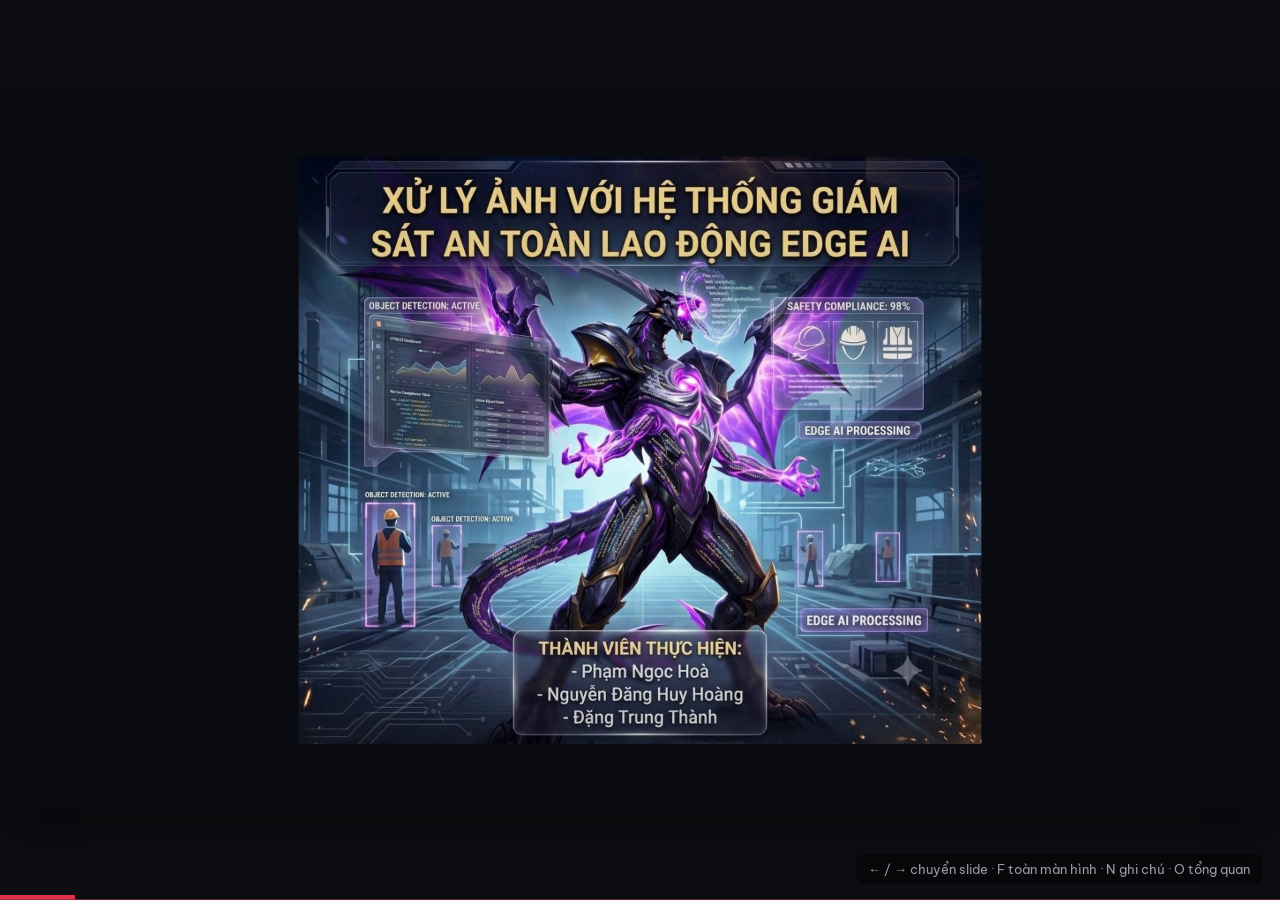
<file: web/presentation/index.html>
<!DOCTYPE html>
<html lang="vi">
<head>
<meta charset="UTF-8">
<meta name="viewport" content="width=device-width, initial-scale=1">
<title>ECHO MOVE — Thuyết trình · Hệ thống cảnh báo an toàn lao động</title>
<meta name="description" content="ECHO MOVE: FALL·STANDING·SQUAT·STOOP (+ PARTIAL bbox-only), YOLOv8-Pose, ngã đa tín hiệu, IQA panel, dashboard giám sát.">
<link rel="preconnect" href="https://fonts.googleapis.com">
<link rel="preconnect" href="https://fonts.gstatic.com" crossorigin>
<link href="https://fonts.googleapis.com/css2?family=Be+Vietnam+Pro:wght@400;500;600;700;800;900&family=JetBrains+Mono:wght@400;500;700&display=swap" rel="stylesheet">
<style>
:root{
  --bg:#fffaf7; --ink:#14141a; --ink2:#4a4955; --muted:#8a8892; --line:rgba(20,20,26,.09);
  --red:#e0314a; --red-soft:#ffecee; --amber:#d97706; --amber-soft:#fff5e6;
  --green:#067647; --green-soft:#e8f8ee; --blue:#2563eb; --blue-soft:#eaf1ff;
  --font:'Be Vietnam Pro','Inter',-apple-system,BlinkMacSystemFont,'Segoe UI',Helvetica,Arial,sans-serif;
  --mono:'JetBrains Mono','SFMono-Regular',Menlo,Consolas,monospace;
  --ease:cubic-bezier(.4,0,.2,1);
}
*,*::before,*::after{box-sizing:border-box}
html,body{margin:0;height:100%;background:#0d0e12;overflow:hidden;font-family:var(--font);color:var(--ink);-webkit-font-smoothing:antialiased}
b,strong{font-weight:800}
code{font-family:var(--mono);font-size:.9em;background:rgba(20,20,26,.06);padding:2px 10px;border-radius:8px}

/* ===== fixed 1920×1080 canvas, scaled to the viewport ===== */
.deck{position:absolute;left:50%;top:50%;width:1920px;height:1080px;transform:translate(-50%,-50%) scale(var(--s,1));transform-origin:center;background:var(--bg);overflow:hidden;box-shadow:0 30px 80px rgba(0,0,0,.5)}
.slide{position:absolute;inset:0;padding:120px 132px 110px;display:flex;flex-direction:column;opacity:0;pointer-events:none;transform:translateX(40px);transition:opacity .45s var(--ease),transform .45s var(--ease);background:var(--bg)}
.slide.is-active{opacity:1;pointer-events:auto;transform:none;z-index:2}
.slide.is-prev{transform:translateX(-40px)}
.slide.center-v>.body{margin:auto 0}

/* ===== chrome ===== */
.stripe{position:absolute;top:0;left:0;right:0;height:22px;background:repeating-linear-gradient(45deg,var(--red) 0 26px,#111318 26px 52px)}
.stripe-b{position:absolute;bottom:0;left:0;right:0;height:9px;background:repeating-linear-gradient(45deg,var(--red) 0 14px,#111318 14px 28px);opacity:.6}
.chrome{position:absolute;top:50px;left:132px;right:132px;display:flex;justify-content:space-between;align-items:center}
.tag{display:inline-flex;align-items:center;gap:12px;padding:10px 24px;border-radius:12px;font-size:20px;font-weight:800;letter-spacing:.12em;text-transform:uppercase;background:var(--red);color:#fff;box-shadow:0 8px 22px rgba(224,49,74,.28)}
.tag::before{content:'⚠';font-size:22px}
.tag.amber{background:var(--amber);box-shadow:0 8px 22px rgba(217,119,6,.25)}
.tag.green{background:var(--green);box-shadow:0 8px 22px rgba(6,118,71,.22)}
.tag.green::before{content:'✓'}
.tag.blue{background:var(--blue);box-shadow:0 8px 22px rgba(37,99,235,.22)}
.tag.blue::before{content:'◆'}
.page{font-size:20px;color:var(--muted);letter-spacing:.15em;font-weight:700}
.footer{position:absolute;left:132px;right:132px;bottom:34px;display:flex;justify-content:space-between;font-size:18px;color:var(--muted);letter-spacing:.1em;text-transform:uppercase}

/* ===== type ===== */
.kicker{font-size:24px;font-weight:800;color:var(--red);letter-spacing:.08em;text-transform:uppercase;margin:20px 0 8px}
.h1{font-size:124px;font-weight:900;line-height:1.02;letter-spacing:-3px;margin:8px 0 22px}
.h2{font-size:76px;font-weight:900;line-height:1.08;letter-spacing:-1.5px;margin:20px 0 18px}
.red{color:var(--red)} .amb{color:var(--amber)} .grn{color:var(--green)} .blu{color:var(--blue)}
.strike{position:relative;display:inline-block}
.strike::after{content:'';position:absolute;left:-3%;right:-3%;top:52%;height:14px;background:var(--red);transform:skewX(-12deg);opacity:.85}
.sub{font-size:34px;line-height:1.5;color:var(--ink2);max-width:1400px;margin:0}
.hl-red{display:inline-block;padding:2px 18px;background:var(--red);color:#fff;border-radius:10px;font-weight:800}
.hl-amber{display:inline-block;padding:2px 18px;background:var(--amber-soft);color:var(--amber);border-radius:10px;font-weight:800;border:1px solid rgba(217,119,6,.25)}
.hl-green{display:inline-block;padding:2px 18px;background:var(--green-soft);color:var(--green);border-radius:10px;font-weight:800;border:1px solid rgba(6,118,71,.25)}

/* ===== blocks ===== */
.grid2{display:grid;grid-template-columns:1fr 1fr;gap:32px}
.grid3{display:grid;grid-template-columns:repeat(3,1fr);gap:28px}
.grid4{display:grid;grid-template-columns:repeat(4,1fr);gap:24px}
.card{border:1px solid var(--line);border-radius:22px;padding:30px 34px;background:#fff;box-shadow:0 8px 26px rgba(17,19,24,.05)}
.card .lbl{font-size:18px;font-weight:800;letter-spacing:.12em;text-transform:uppercase;color:var(--muted);margin-bottom:10px}
.card h4{font-size:36px;font-weight:900;line-height:1.2;margin:0 0 12px}
.card p,.card li{font-size:26px;line-height:1.5;color:var(--ink2);margin:0}
.card ul{margin:0;padding-left:30px}
.card li+li{margin-top:6px}
.t-red{border-top:6px solid var(--red)} .t-amber{border-top:6px solid var(--amber)} .t-green{border-top:6px solid var(--green)} .t-blue{border-top:6px solid var(--blue)}
.alert{border:3px solid var(--red);border-radius:22px;padding:30px 38px;background:linear-gradient(180deg,#fff 0%,var(--red-soft) 100%);box-shadow:0 16px 40px rgba(224,49,74,.14);position:relative}
.alert::before{content:'';position:absolute;top:-15px;left:32px;width:28px;height:28px;background:var(--red);border-radius:50%;box-shadow:0 0 0 8px rgba(224,49,74,.2)}
.alert.amber{border-color:var(--amber);background:linear-gradient(180deg,#fff 0%,var(--amber-soft) 100%);box-shadow:0 16px 40px rgba(217,119,6,.14)}
.alert.amber::before{background:var(--amber);box-shadow:0 0 0 8px rgba(217,119,6,.2)}
.alert.green{border-color:var(--green);background:linear-gradient(180deg,#fff 0%,var(--green-soft) 100%);box-shadow:0 16px 40px rgba(6,118,71,.14)}
.alert.green::before{background:var(--green);box-shadow:0 0 0 8px rgba(6,118,71,.2)}
.alert h3{font-size:40px;font-weight:900;margin:0 0 8px}
.alert p{font-size:28px;line-height:1.5;color:var(--ink2);margin:0}
.code{background:#141418;color:#fff5ea;border-radius:20px;padding:30px 38px;font-family:var(--mono);font-size:26px;line-height:1.75;border-left:10px solid var(--red);margin:0;white-space:pre}
.code .cm{color:#8b857c} .code .kw{color:#ffb38a} .code .st{color:#b3e6c2} .code .bad{color:#ff9aa8;font-weight:700}
.checks{display:flex;flex-direction:column;gap:16px}
.check{display:flex;gap:22px;align-items:center;padding:18px 26px;border:1px solid var(--line);border-radius:18px;background:#fff}
.check .box{flex:0 0 46px;height:46px;border-radius:12px;border:3px solid var(--red);display:grid;place-items:center;font-weight:900;font-size:24px;color:var(--red);background:var(--red-soft)}
.check.ok .box{border-color:var(--green);color:var(--green);background:var(--green-soft)}
.check.wip .box{border-color:var(--amber);color:var(--amber);background:var(--amber-soft)}
.check .txt{font-size:28px;line-height:1.4;font-weight:600}
.check .txt span{font-weight:400;color:var(--ink2)}
table.tbl{width:100%;border-collapse:separate;border-spacing:0;font-size:25px;background:#fff;border:1px solid var(--line);border-radius:20px;overflow:hidden}
.tbl th{background:#141418;color:#fff;text-align:left;padding:16px 24px;font-size:20px;letter-spacing:.1em;text-transform:uppercase}
.tbl td{padding:13px 24px;border-top:1px solid var(--line);color:var(--ink2)}
.tbl td:first-child{font-family:var(--mono);font-weight:700;color:var(--ink)}
.lv{display:inline-block;padding:2px 14px;border-radius:8px;font-size:19px;font-weight:800;letter-spacing:.06em}
.lv.c{background:var(--red);color:#fff} .lv.w{background:var(--amber-soft);color:var(--amber)} .lv.i{background:var(--green-soft);color:var(--green)}

/* pipeline chips */
.flow{display:flex;flex-wrap:wrap;align-items:center;gap:18px 14px}
.chip{padding:20px 28px;border-radius:18px;background:#fff;border:2px solid var(--line);font-size:28px;font-weight:800;box-shadow:0 6px 18px rgba(17,19,24,.05)}
.chip small{display:block;font-size:19px;font-weight:500;color:var(--muted);margin-top:4px}
.chip.r{border-color:var(--red);background:var(--red-soft)} .chip.a{border-color:var(--amber);background:var(--amber-soft)} .chip.g{border-color:var(--green);background:var(--green-soft)} .chip.b{border-color:var(--blue);background:var(--blue-soft)}
.arrow{font-size:40px;color:var(--muted);font-weight:900}

/* pipeline rail (slide 5) */
.pipe{display:grid;grid-template-columns:repeat(6,1fr);gap:16px;margin-top:28px}
.pipe .step{position:relative;border-radius:20px;padding:22px 18px 20px;background:#fff;border:2px solid var(--line);min-height:168px}
.pipe .step::after{content:'→';position:absolute;right:-18px;top:50%;transform:translateY(-50%);font-size:28px;font-weight:900;color:var(--muted);z-index:1}
.pipe .step:last-child::after{content:none}
.pipe .n{display:inline-flex;align-items:center;justify-content:center;width:36px;height:36px;border-radius:10px;font-size:18px;font-weight:900;color:#fff;margin-bottom:10px}
.pipe .b .n{background:var(--blue)} .pipe .a .n{background:var(--amber)} .pipe .g .n{background:var(--green)} .pipe .r .n{background:var(--red)}
.pipe .b{border-color:var(--blue);background:var(--blue-soft)} .pipe .a{border-color:var(--amber);background:var(--amber-soft)}
.pipe .g{border-color:var(--green);background:var(--green-soft)} .pipe .r{border-color:var(--red);background:var(--red-soft)}
.pipe h4{font-size:26px;font-weight:900;margin:0 0 8px;line-height:1.2}
.pipe p{font-size:20px;line-height:1.35;color:var(--ink2);margin:0}
.pipe-out{display:grid;grid-template-columns:1.2fr 1fr 1fr;gap:18px;margin-top:22px}
.pipe-out .card h4{font-size:28px} .pipe-out .card p{font-size:22px}
.tbl.compact td,.tbl.compact th{padding:10px 18px;font-size:22px}
.tbl.compact td:first-child{font-size:20px}

/* poster slide — show entire image (no crop) */
.slide.cover-img{padding:0;background:#0a0b10;display:flex;align-items:center;justify-content:center}
.slide.cover-img .cover-full{max-width:100%;max-height:100%;width:auto;height:auto;object-fit:contain;display:block}

/* architecture */
.arch{display:grid;grid-template-columns:1fr 1.25fr 1fr;gap:28px;align-items:stretch}
.arch .col{border-radius:24px;padding:30px 32px;background:#fff;border:2px solid var(--line)}
.arch .col h4{font-size:40px;font-weight:900;margin:0 0 4px}
.arch .col .role{font-size:21px;font-weight:800;letter-spacing:.12em;text-transform:uppercase;margin-bottom:16px}
.arch .col li{font-size:25px;line-height:1.5;color:var(--ink2)}
.arch .col ul{margin:0;padding-left:28px}
.links{display:flex;justify-content:space-around;margin:18px 0 0;font-family:var(--mono);font-size:22px;color:var(--ink2)}

.big-num{font-size:120px;font-weight:900;line-height:1;letter-spacing:-3px}
.muted{color:var(--muted)}
.mt{margin-top:30px} .mt2{margin-top:48px}
.notes{display:none}

/* practice scripts (luyện đọc) */
.script-tele{display:none;position:absolute;left:80px;right:80px;bottom:28px;z-index:5;
  max-height:280px;overflow:auto;padding:14px 20px;border-radius:16px;
  background:rgba(18,19,26,.94);color:#f3f0ea;font:500 20px/1.45 var(--font);
  border:1px solid rgba(255,179,138,.35);box-shadow:0 12px 40px rgba(0,0,0,.35)}
.script-tele b{color:#ffb38a;font-weight:800}
body.practice-mode .script-tele{display:block}
body.practice-mode .slide:not(.cover-img) .footer,
body.practice-mode .slide:not(.cover-img) .stripe-b{opacity:.15}
body.practice-mode .deck{top:42%}
#qaUnlock{cursor:pointer;user-select:none}
.practice-badge{position:fixed;left:18px;bottom:16px;z-index:35;display:none;
  font:700 13px/1.3 var(--font);color:#fff;background:var(--red);padding:8px 14px;border-radius:999px}
body.practice-mode .practice-badge{display:block}

/* ===== UI overlays (outside the canvas) ===== */
.progress{position:fixed;left:0;right:0;bottom:0;height:5px;z-index:30}
body.practice-mode .progress{bottom:0}
.progress span{display:block;height:100%;width:0;background:var(--red);transition:width .3s var(--ease)}
.hint{position:fixed;right:18px;bottom:16px;z-index:30;font:13px/1.4 var(--font);color:#9a9aa6;background:rgba(0,0,0,.45);padding:6px 12px;border-radius:8px;opacity:1;transition:opacity .6s}
.hint.hide{opacity:0}
body.practice-mode .hint{bottom:52px}
.notes-panel{position:fixed;left:0;right:0;bottom:0;max-height:38vh;overflow:auto;z-index:40;background:rgba(18,19,26,.96);color:#eceef6;padding:18px 28px 24px;font:18px/1.6 var(--font);transform:translateY(100%);transition:transform .3s var(--ease);border-top:3px solid var(--red)}
.notes-panel.open{transform:none}
.notes-panel b{color:#ff9aa8}
.overview{position:fixed;inset:0;z-index:50;background:rgba(10,11,16,.95);display:none;grid-template-columns:repeat(4,1fr);gap:18px;padding:30px;overflow:auto;align-content:start}
.overview.open{display:grid}
.overview button{all:unset;cursor:pointer;background:#fffaf7;border-radius:12px;padding:16px 18px;min-height:120px;font:600 17px/1.35 var(--font);color:#14141a;border-top:6px solid var(--red);position:relative}
.overview button.cur{outline:4px solid #ffb38a}
.overview button i{display:block;font-style:normal;color:#8a8892;font-size:14px;margin-bottom:6px;letter-spacing:.12em}

@media print{
  @page{size:1920px 1080px;margin:0}
  html,body{overflow:visible;background:#fff}
  .deck{position:static;transform:none;width:1920px;height:auto;box-shadow:none}
  .slide{position:relative;opacity:1;transform:none;height:1080px;page-break-after:always;break-after:page}
  .progress,.hint,.notes-panel,.overview,.practice-badge,.script-tele{display:none!important}
}
</style>
</head>
<body>
<main class="deck" id="deck">

  <!-- 0. POSTER COVER (ảnh full) -->
  <section class="slide cover-img" data-title="Poster">
    <img class="cover-full" src="cover.jpg" alt="Xử lý ảnh với hệ thống giám sát an toàn lao động Edge AI">
  </section>

  <!-- 1. COVER -->
  <section class="slide center-v" data-title="ECHO MOVE">
    <div class="stripe"></div>
    <div class="chrome"><span class="tag">Xử lý ảnh · Đồ án</span><span class="page"></span></div>
    <div class="body">
      <div class="kicker">ECHO MOVE v22 · Worker Safety Warning System</div>
      <h1 class="h1" style="font-size:132px">Camera không chỉ <span class="strike">ghi hình</span><br>mà phải <span class="red">kịp cảnh báo</span></h1>
      <p class="sub" style="font-size:38px">Bốn loại cảnh báo tư thế (FALL · STANDING · SQUAT · STOOP); PARTIAL chỉ bbox, IQA trên dashboard.</p>
      <div class="alert mt2" style="max-width:1450px">
        <h3>Một câu tóm tắt</h3>
        <p>YOLOv8-Pose + luật hình học + <b>xác nhận theo thời gian</b> + IQA panel, camera IP/USB, nhật ký + Telegram, giao diện giám sát + người 3D.</p>
      </div>
    </div>
    <div class="stripe-b"></div>
    <div class="footer"><span>Nhóm FSB · MSA39HN · Môn Xử lý ảnh</span><span>2026</span></div>
    <aside class="notes">Mở đầu: giới thiệu nhóm và đề tài. Nhấn mạnh hệ thống chạy được ngoài thực tế (camera RTSP thật), không chỉ demo.</aside>
  </section>

  <!-- 2. PROBLEM -->
  <section class="slide" data-title="Vấn đề">
    <div class="stripe"></div>
    <div class="chrome"><span class="tag">Vấn đề</span><span class="page"></span></div>
    <div class="kicker">Tại sao cần hệ thống này</div>
    <h2 class="h2">Ba rủi ro mà <span class="red">giám sát thủ công</span> hay bỏ lỡ</h2>
    <div class="grid3 mt">
      <div class="card t-red"><div class="lbl">Rủi ro 1 · Khẩn cấp</div><h4>Ngã (FALL)</h4><p>Người ngã ở góc khuất, không ai thấy. Mỗi phút chậm trễ đều làm tăng hậu quả.</p></div>
      <div class="card t-amber"><div class="lbl">Rủi ro 2 · Tư thế</div><h4>Cúi khom · ngồi xổm</h4><p>STOOP / SQUAT lặp lại cả ca — cần nhật ký rõ ràng theo từng người.</p></div>
      <div class="card t-blue"><div class="lbl">Rủi ro 3 · Thiếu dữ liệu</div><h4>Một phần của người</h4><p>Người cắt mép / che khuất: chỉ vẽ bbox PARTIAL, không đoán tư thế, không cảnh báo.</p></div>
    </div>
    <div class="alert amber mt2">
      <h3>Một người bảo vệ không thể nhìn 10 màn hình suốt 8 giờ</h3>
      <p>Hệ thống phải tự phát hiện, <b>tự lọc báo nhầm</b>, và chỉ gọi người khi thật sự cần.</p>
    </div>
    <div class="stripe-b"></div>
    <div class="footer"><span>problem · 3 risks</span><span>ECHO MOVE</span></div>
    <aside class="notes">Không dùng số liệu thống kê chưa kiểm chứng. Tập trung vào 3 loại rủi ro mà hệ thống giải quyết.</aside>
  </section>

  <!-- 3. GOALS -->
  <section class="slide" data-title="Mục tiêu">
    <div class="stripe"></div>
    <div class="chrome"><span class="tag green">Mục tiêu</span><span class="page"></span></div>
    <div class="kicker">Yêu cầu đặt ra</div>
    <h2 class="h2">Hệ thống phải đạt <span class="hl-red">6 tiêu chí</span></h2>
    <div class="checks mt">
      <div class="check ok"><div class="box">✓</div><div class="txt">Realtime trên CPU <span>— YOLOv8n-Pose, luôn xử lý frame mới nhất, không dồn trễ</span></div></div>
      <div class="check ok"><div class="box">✓</div><div class="txt">Ít báo nhầm <span>— điều kiện phải kéo dài mới thành cảnh báo, cooldown theo từng người</span></div></div>
      <div class="check ok"><div class="box">✓</div><div class="txt">Nhiều người, nhiều camera <span>— tracking ID ổn định, mỗi camera một pipeline</span></div></div>
      <div class="check ok"><div class="box">✓</div><div class="txt">4 cảnh báo tư thế + PARTIAL bbox <span>— FALL · STANDING · SQUAT · STOOP</span></div></div>
      <div class="check ok"><div class="box">✓</div><div class="txt">Có bằng chứng và truy vết <span>— ảnh, clip 10 s, nhật ký SQLite, xuất CSV</span></div></div>
      <div class="check ok"><div class="box">✓</div><div class="txt">IQA trung thực trên panel <span>— 5 chỉ số + badge theo metric</span></div></div>
    </div>
    <div class="stripe-b"></div>
    <div class="footer"><span>goals · requirements</span><span>ECHO MOVE</span></div>
  </section>

  <!-- 4. ARCHITECTURE -->
  <section class="slide" data-title="Kiến trúc 3 tầng">
    <div class="stripe"></div>
    <div class="chrome"><span class="tag blue">Kiến trúc</span><span class="page"></span></div>
    <div class="kicker">Mỗi tầng làm đúng một việc</div>
    <h2 class="h2">Ba tầng: <span class="amb">MATLAB</span> · <span class="red">Python</span> · <span class="blu">Web</span></h2>
    <div class="arch mt">
      <div class="col" style="border-color:var(--amber)">
        <h4>MATLAB</h4><div class="role amb">Phân tích offline</div>
        <ul><li>IQA trên toàn video</li><li>9 biểu đồ: Canny, Laplacian, histogram, Otsu…</li><li>Xuất JSON / CSV / PNG</li></ul>
      </div>
      <div class="col" style="border-color:var(--red);background:var(--red-soft)">
        <h4>Python · FastAPI</h4><div class="role red">Bộ não realtime</div>
        <ul><li>Camera RTSP / USB / file video</li><li>YOLOv8-Pose → tracker → luật → xác nhận theo thời gian</li><li>SQLite + ảnh + clip, Telegram / webhook</li><li>REST + WebSocket, phục vụ luôn giao diện web</li></ul>
      </div>
      <div class="col" style="border-color:var(--blue)">
        <h4>Web · Three.js</h4><div class="role blu">Giao diện</div>
        <ul><li>Worker 3D</li><li>Detect · Events</li><li>IQA</li><li>Cameras</li></ul>
      </div>
    </div>
    <div class="links"><span>MATLAB → <b>*_iqa.json</b> → Python</span><span>Python ⇄ <b>/ws/pose · /ws/events · MJPEG</b> ⇄ Web</span></div>
    <div class="stripe-b"></div>
    <div class="footer"><span>architecture · 3 tiers</span><span>ECHO MOVE</span></div>
    <aside class="notes">Câu hỏi hay gặp: tại sao 3 ngôn ngữ? MATLAB cho phân tích offline video và biểu đồ, Python cho AI realtime, HTML/JS cho UI giám sát nguồn thật.</aside>
  </section>

  <!-- 5. PIPELINE -->
  <section class="slide" data-title="Pipeline mỗi frame">
    <div class="stripe"></div>
    <div class="chrome"><span class="tag blue">Pipeline</span><span class="page"></span></div>
    <div class="kicker">StreamPipeline.process · một instance / nguồn</div>
    <h2 class="h2" style="font-size:64px;margin-bottom:8px">Luồng <span class="red">một frame</span></h2>
    <div class="pipe">
      <div class="step b"><div class="n">1</div><h4>YOLOv8-Pose</h4><p>detect_raw → 17 KP COCO + bbox (+ hands tùy chọn)</p></div>
      <div class="step b"><div class="n">2</div><h4>Tracker</h4><p>Frame này ↔ frame trước: cùng người thì giữ ID (#1, #2…); làm mượt khớp cho đỡ rung</p></div>
      <div class="step a"><div class="n">3</div><h4>classify + Fall</h4><p>PARTIAL → FALL → SQUAT → STOOP → STANDING; FallAnalyzer theo track</p></div>
      <div class="step g"><div class="n">4</div><h4>IQA</h4><p>5 metric + Overall → badge trên panel</p></div>
      <div class="step r"><div class="n">5</div><h4>AlertEngine</h4><p>Confirm thời gian · cooldown · STANDING log-only</p></div>
      <div class="step r"><div class="n">6</div><h4>AlertHub</h4><p>SQLite + ảnh/clip · Telegram · /ws/events</p></div>
    </div>
    <div class="pipe-out">
      <div class="card t-blue"><div class="lbl">Đầu vào</div><h4>Camera / video</h4><p>RTSP · USB · file · webcam — frame mới nhất, không xếp hàng trễ.</p></div>
      <div class="card t-green"><div class="lbl">Song song an toàn</div><h4>1 model · N tracker</h4><p>YOLO dùng chung + khoá; mỗi camera một tracker/engine.</p></div>
      <div class="card t-amber"><div class="lbl">Đầu ra UI</div><h4>Giao diện realtime</h4><p>Overlay bbox/skeleton · IQA Live · Events · Worker 3D.</p></div>
    </div>
    <div class="stripe-b"></div>
    <div class="footer"><span>pipeline · per frame</span><span>ECHO MOVE</span></div>
    <aside class="notes">Khớp code pipeline.py: detect → track → classify/fall → IQA → AlertEngine → hub.publish. PARTIAL không vào AlertHub.</aside>
  </section>

  <!-- 6. IQA -->
  <section class="slide" data-title="Đánh giá chất lượng ảnh">
    <div class="stripe"></div>
    <div class="chrome"><span class="tag amber">Xử lý ảnh · IQA</span><span class="page"></span></div>
    <div class="kicker">Image Quality Assessment</div>
    <h2 class="h2" style="font-size:64px">Camera kém thì <span class="red">mọi luật đều sai</span></h2>
    <table class="tbl compact mt">
      <tr><th>Chỉ số</th><th>Cách tính</th><th>Nguồn</th></tr>
      <tr><td>Blur</td><td>Phương sai Laplacian</td><td>Pech-Pacheco et al., 2000</td></tr>
      <tr><td>Noise</td><td>Ước lượng nhiễu Immerkær · mặt nạ Laplacian 3×3</td><td>Immerkær, 1996</td></tr>
      <tr><td>Contrast</td><td>RMS contrast (độ lệch chuẩn mức xám)</td><td>Peli, 1990</td></tr>
      <tr><td>PIQE</td><td>MSCN toàn ảnh (proxy realtime)</td><td>Venkatanath et al., 2015</td></tr>
      <tr><td>Exposure</td><td>Tỉ lệ pixel cháy (&gt;0.95) và tối (&lt;0.05)</td><td>ISO 18434-1 (tinh thần)</td></tr>
    </table>
    <div class="card t-amber mt" style="padding:22px 28px">
      <div class="lbl">Công thức Overall</div>
      <p style="font-family:var(--mono);font-size:24px;color:var(--ink);margin:6px 0 0;line-height:1.5">
        Overall = <b>0.05</b>·PIQE + <b>0.50</b>·Blur + <b>0.20</b>·Contrast + <b>0.15</b>·Noise + <b>0.10</b>·Exposure<br>
        <span style="font-size:20px;color:var(--ink2)">Overall &lt; 40 → hiện badge cảnh báo trên panel IQA</span>
      </p>
    </div>
    <div class="stripe-b"></div>
    <div class="footer"><span>iqa · 5 metrics</span><span>ECHO MOVE</span></div>
    <aside class="notes">Trọng số tìm bằng thực nghiệm trên 275 ảnh suy giảm — slide tiếp theo.</aside>
  </section>

  <!-- 7. IQA WEIGHT CALIBRATION -->
  <section class="slide" data-title="Hiệu chỉnh trọng số IQA">
    <div class="stripe"></div>
    <div class="chrome"><span class="tag green">Thực nghiệm · make calibrate-iqa</span><span class="page"></span></div>
    <div class="kicker">Không đoán trọng số — đo rồi chọn</div>
    <h2 class="h2">Tìm trọng số bằng <span class="hl-red">275 ảnh có nhãn</span></h2>
    <div class="grid2 mt">
      <div class="checks">
        <div class="check ok"><div class="box">1</div><div class="txt">Sinh cảnh nhà xưởng + 3 ảnh kho Unsplash</div></div>
        <div class="check ok"><div class="box">2</div><div class="txt">Suy giảm có kiểm soát <span>— blur · noise · contrast · exposure · mixed, severity 0–4</span></div></div>
        <div class="check ok"><div class="box">3</div><div class="txt">Tìm trên simplex <span>— 800 bộ trọng số Dirichlet + baselines</span></div></div>
        <div class="check ok"><div class="box">4</div><div class="txt">Mục tiêu vận hành <span>— F1 của ngưỡng Overall &lt; 40, giữ ảnh sạch ≥ 95%</span></div></div>
      </div>
      <div>
        <table class="tbl">
          <tr><th>Bộ trọng số</th><th>F1</th><th>Bắt sev≥3</th><th>Ảnh sạch</th></tr>
          <tr><td>Cũ 0.25/0.25/…</td><td>0.46</td><td>33%</td><td>100%</td></tr>
          <tr><td><b>Mới 0.05/0.50/…</b></td><td><b>0.69</b></td><td><b>62%</b></td><td>100%</td></tr>
          <tr><td>Best tìm được</td><td>0.72</td><td>67%</td><td>100%</td></tr>
        </table>
        <div class="alert green mt">
          <h3>Verdict: DEFAULT_NEAR_OPTIMAL</h3>
          <p>ΔF1 = 0.026 so với best → chấp nhận.</p>
        </div>
      </div>
    </div>
    <div class="stripe-b"></div>
    <div class="footer"><span>iqa · weight calibration</span><span>ECHO MOVE</span></div>
    <aside class="notes">Nhấn mạnh: tối ưu trên dataset suy giảm có kiểm soát — trung thực nói chưa phải MOS người xem trên ảnh hiện trường. IQA chỉ báo trên panel.</aside>
  </section>

  <!-- 8. POSTURE -->
  <section class="slide" data-title="Phân loại tư thế">
    <div class="stripe"></div>
    <div class="chrome"><span class="tag amber">Tư thế</span><span class="page"></span></div>
    <div class="kicker">YOLOv8-Pose · tư thế chỉ khi người đủ</div>
    <h2 class="h2">Từ 17 keypoint đến <span class="red">tư thế / bbox</span></h2>
    <div class="grid2 mt">
      <div>
        <pre class="code" style="font-size:22px"><span class="cm"># x nhân W/H trước khi tính góc</span>
<span class="kw">spine</span> = atan2(|x_vai − x_hông|, |y_vai − y_hông|)
<span class="kw">knee</span>  = góc hông–gối–cổ chân

<span class="kw">if</span> is_partial_body(...)         → <span class="bad">PARTIAL</span>
<span class="kw">if</span> fall ≥ 2/3 signals           → <span class="bad">FALL</span>
<span class="kw">if</span> knee &lt; <span class="st">140°</span> <span class="kw">and</span> spine &lt; <span class="st">45°</span> → <span class="st">SQUAT</span>
<span class="kw">if</span> spine &gt; <span class="st">60°</span>                 → <span class="bad">STOOP</span>
<span class="kw">else</span>                           → <span class="st">STANDING</span>
<span class="cm"># label UI: ĐỨNG · NGỒI XỔM · CÚI KHOM · …</span></pre>
      </div>
      <div class="checks">
        <div class="check ok"><div class="box">✓</div><div class="txt">PARTIAL = thiếu mặt / tay / chân / thân <span>— chỉ bbox, không alert</span></div></div>
        <div class="check ok"><div class="box">✓</div><div class="txt">Hiệu chỉnh tỉ lệ khung hình <span>— khung 16:9 từng làm lệch góc lưng ~40 %</span></div></div>
        <div class="check ok"><div class="box">✓</div><div class="txt">Nhiều người qua ByteTrack <span>— mỗi ID một episode riêng</span></div></div>
        <div class="check ok"><div class="box">✓</div><div class="txt">Python và JS dùng <b>cùng một luật</b></div></div>
      </div>
    </div>
    <div class="stripe-b"></div>
    <div class="footer"><span>posture · 5 events</span><span>ECHO MOVE</span></div>
  </section>

  <!-- 8. MULTI-SIGNAL FALL -->
  <section class="slide" data-title="Ngã đa tín hiệu">
    <div class="stripe"></div>
    <div class="chrome"><span class="tag">Phát hiện ngã · v22</span><span class="page"></span></div>
    <div class="kicker">Ngã về phía camera thì góc lưng vẫn nhỏ</div>
    <h2 class="h2">Một tín hiệu là <span class="strike">đủ</span> → cần <span class="hl-red">≥ 2 / 3</span></h2>
    <div class="grid3 mt">
      <div class="card t-red">
        <svg viewBox="0 0 300 120" style="width:100%;height:130px"><g stroke="#14141a" stroke-width="7" stroke-linecap="round" fill="none"><circle cx="50" cy="80" r="16" fill="#e0314a" stroke="none"/><line x1="70" y1="82" x2="170" y2="86"/><line x1="170" y1="86" x2="250" y2="70"/><line x1="170" y1="86" x2="255" y2="100"/><line x1="100" y1="83" x2="130" y2="55"/></g><line x1="10" y1="112" x2="290" y2="112" stroke="#8a8892" stroke-width="3"/></svg>
        <div class="lbl">Tín hiệu 1</div><h4>Nằm ngang</h4><p>Thân &gt; 65° <b>và</b> khung rộng hơn cao.</p>
      </div>
      <div class="card t-red">
        <svg viewBox="0 0 300 120" style="width:100%;height:130px"><g stroke="#14141a" stroke-width="7" stroke-linecap="round" fill="none"><circle cx="110" cy="92" r="16" fill="#e0314a" stroke="none"/><line x1="125" y1="80" x2="170" y2="55"/><line x1="170" y1="55" x2="185" y2="110"/><line x1="170" y1="55" x2="205" y2="110"/></g><line x1="20" y1="58" x2="280" y2="58" stroke="#d97706" stroke-width="3" stroke-dasharray="10 8"/><text x="225" y="48" font-size="20" fill="#d97706" font-family="sans-serif">hông</text><line x1="10" y1="112" x2="290" y2="112" stroke="#8a8892" stroke-width="3"/></svg>
        <div class="lbl">Tín hiệu 2</div><h4>Đầu thấp ngang hông</h4><p>y_đầu &gt; y_hông − 0.15 × chiều cao khung.</p>
      </div>
      <div class="card t-red">
        <svg viewBox="0 0 300 120" style="width:100%;height:130px"><rect x="40" y="6" width="60" height="106" rx="8" fill="none" stroke="#8a8892" stroke-width="3" stroke-dasharray="8 6"/><text x="108" y="30" font-size="20" fill="#8a8892" font-family="sans-serif">đứng</text><rect x="170" y="62" width="90" height="50" rx="8" fill="#ffecee" stroke="#e0314a" stroke-width="4"/><text x="268" y="80" font-size="20" fill="#e0314a" font-family="sans-serif">&lt;50%</text><line x1="10" y1="112" x2="290" y2="112" stroke="#8a8892" stroke-width="3"/></svg>
        <div class="lbl">Tín hiệu 3</div><h4>Sụp người</h4><p>Cao &lt; 50 % lúc đứng của <b>chính track đó</b>, hông rơi &gt; 20 %.</p>
      </div>
    </div>
    <div class="alert mt">
      <h3>FALL = ≥ 2 tín hiệu, hoặc nằm ngang mà không thấy đầu</h3>
      <p>SQUAT (gối gập, lưng thẳng) không bị nâng thành FALL dù chiều cao giảm. <code>ECHO_FALL_MULTISIGNAL=0</code> chỉ dùng tín hiệu nằm ngang.</p>
    </div>
    <div class="stripe-b"></div>
    <div class="footer"><span>fall · multi-signal</span><span>ECHO MOVE</span></div>
    <aside class="notes">FallAnalyzer giữ chiều cao lúc đứng của từng track (median của các frame đứng thẳng, cần ít nhất 5 mẫu). Luật đồng bộ Python và JavaScript.</aside>
  </section>

  <!-- 9. TEMPORAL CONFIRMATION -->
  <section class="slide" data-title="Xác nhận theo thời gian">
    <div class="stripe"></div>
    <div class="chrome"><span class="tag">Chống báo nhầm</span><span class="page"></span></div>
    <div class="kicker">Một frame không đủ để kết luận</div>
    <h2 class="h2">Điều kiện phải <span class="red">kéo dài</span> mới thành cảnh báo</h2>
    <table class="tbl mt">
      <tr><th>Loại</th><th>Điều kiện mỗi frame</th><th>Phải kéo dài</th><th>Mức</th></tr>
      <tr><td>FALL</td><td>technique = FALL</td><td>1.5 s (0.75 s nếu hông rơi nhanh)</td><td><span class="lv c">CRITICAL</span></td></tr>
      <tr><td>STOOP</td><td>technique = STOOP (cúi khom)</td><td>3 s</td><td><span class="lv w">WARNING</span></td></tr>
      <tr><td>SQUAT</td><td>technique = SQUAT (ngồi xổm)</td><td>3 s</td><td><span class="lv w">WARNING</span></td></tr>
      <tr><td>STANDING</td><td>chỉ đếm thống kê (không list/ảnh)</td><td>0 s (ngay)</td><td><span class="lv i">INFO</span></td></tr>
      <tr><td>PARTIAL</td><td>một phần người · chỉ bbox</td><td>—</td><td><span class="lv w">không alert</span></td></tr>
    </table>
    <p class="sub mt" style="font-size:28px">FALL/SQUAT/STOOP = xử lý đầy đủ · STANDING = log-only · PARTIAL = overlay bbox · cooldown 30 s.</p>
    <div class="stripe-b"></div>
    <div class="footer"><span>alerts · temporal confirmation</span><span>ECHO MOVE</span></div>
  </section>

  <!-- 10. FIVE EVENTS -->
  <section class="slide" data-title="Năm sự kiện tư thế">
    <div class="stripe"></div>
    <div class="chrome"><span class="tag">Events</span><span class="page"></span></div>
    <div class="kicker">Một taxonomy · dễ lọc · dễ demo</div>
    <h2 class="h2"><span class="red">4 loại</span> trong nhật ký + PARTIAL overlay</h2>
    <div class="grid3 mt" style="grid-template-columns:repeat(5,1fr);gap:18px">
      <div class="card t-red"><div class="lbl">CRITICAL</div><h4>FALL</h4><p>Ngã đa tín hiệu ≥ 1.5 s · còi hú · clip.</p></div>
      <div class="card t-green"><div class="lbl">INFO</div><h4>STANDING</h4><p>Đứng · chỉ tăng ô thống kê, không vào Danh sách & ảnh.</p></div>
      <div class="card t-amber"><div class="lbl">WARNING</div><h4>SQUAT</h4><p>Ngồi xổm (gối gập, lưng thẳng) ≥ 3 s.</p></div>
      <div class="card t-amber"><div class="lbl">WARNING</div><h4>STOOP</h4><p>Cúi khom spine &gt; 60° ≥ 3 s.</p></div>
      <div class="card t-amber"><div class="lbl">OVERLAY</div><h4>PARTIAL</h4><p>Bbox vàng · nhãn «P1 - Chỉ hiển thị một phần người» · không event.</p></div>
    </div>
    <div class="alert mt">
      <h3>Xử lý khác nhau theo loại</h3>
      <p><b>FALL · SQUAT · STOOP</b>: confirm + ảnh + (clip/Telegram).
         <b>STANDING</b>: chỉ đếm thống kê, không list/toast/ảnh.
         <b>PARTIAL</b>: không tạo event — chỉ vẽ bbox khi thiếu mặt/tay/chân.</p>
    </div>
    <div class="stripe-b"></div>
    <div class="footer"><span>events · taxonomy</span><span>ECHO MOVE</span></div>
  </section>

  <!-- 11. TRACKER -->
  <section class="slide" data-title="Tracking nhiều người">
    <div class="stripe"></div>
    <div class="chrome"><span class="tag blue">Tracking</span><span class="page"></span></div>
    <div class="kicker">Luật theo thời gian chỉ đúng khi ID không đổi</div>
    <h2 class="h2">Tracker kiểu <span class="blu">ByteTrack</span></h2>
    <div class="grid2 mt">
      <div class="checks">
        <div class="check ok"><div class="box">1</div><div class="txt">Ghép hai tầng <span>— detection mạnh (≥ 0.5) trước, detection yếu (bị che) chỉ nối tiếp track cũ</span></div></div>
        <div class="check ok"><div class="box">2</div><div class="txt">Dự đoán vận tốc <span>— IoU với khung dự đoán, người đi nhanh vẫn giữ ID</span></div></div>
        <div class="check ok"><div class="box">3</div><div class="txt">Ghép theo tâm có giới hạn <span>— đứng → nằm đột ngột (IoU = 0) vẫn cùng ID</span></div></div>
        <div class="check ok"><div class="box">4</div><div class="txt">Làm mượt khớp (One-Euro) <span>— xương đỡ nhảy lung tung; mất người &gt; 1.5 s thì xoá ID</span></div></div>
      </div>
      <div class="alert amber" style="align-self:start">
        <h3>Vì sao không dùng model.track?</h3>
        <p>Một model YOLO dùng chung cho mọi camera. Tracker có sẵn của Ultralytics sẽ <b>trộn trạng thái</b> giữa các camera, nên mỗi camera có tracker riêng.</p>
      </div>
    </div>
    <div class="stripe-b"></div>
    <div class="footer"><span>tracking · bytetrack-style</span><span>ECHO MOVE</span></div>
  </section>

  <!-- 13. OPERATIONS -->
  <section class="slide" data-title="Vận hành thực tế">
    <div class="stripe"></div>
    <div class="chrome"><span class="tag green">Sẵn sàng hiện trường</span><span class="page"></span></div>
    <div class="kicker">Phát hiện mới là một nửa · nửa còn lại là quy trình</div>
    <h2 class="h2">Cảnh báo phải <span class="red">đến đúng người</span>, có bằng chứng</h2>
    <div class="grid2 mt">
      <div class="checks">
        <div class="check ok"><div class="box">▶</div><div class="txt">Clip 5 s trước + 5 s sau <span>— xem lại trên web, gửi qua Telegram</span></div></div>
        <div class="check ok"><div class="box">⏫</div><div class="txt">Leo thang <span>— CRITICAL chưa xử lý sau N phút gửi tới quản đốc</span></div></div>
        <div class="check ok"><div class="box">✉</div><div class="txt">Telegram · webhook <span>— chạy nền, thử lại</span></div></div>
        <div class="check ok"><div class="box">📡</div><div class="txt">Camera mất tín hiệu <span>— tự kết nối lại; trạng thái trên card (không event OFFLINE)</span></div></div>
      </div>
      <div class="checks">
        <div class="check ok"><div class="box">✗</div><div class="txt">Nút "Báo nhầm" <span>— thống kê tỉ lệ báo nhầm để chỉnh ngưỡng</span></div></div>
        <div class="check ok"><div class="box">◐</div><div class="txt">Làm mờ mặt <span>— trong ảnh và clip lưu lại</span></div></div>
        <div class="check ok"><div class="box">🗑</div><div class="txt">Tự xoá dữ liệu cũ <span>— ECHO_RETENTION_DAYS</span></div></div>
        <div class="check ok"><div class="box">⬇</div><div class="txt">Nhật ký SQLite <span>— lọc, thống kê theo giờ, xuất CSV</span></div></div>
      </div>
    </div>
    <div class="stripe-b"></div>
    <div class="footer"><span>operations · evidence · escalation</span><span>ECHO MOVE</span></div>
  </section>

  <!-- 16. DEMO -->
  <section class="slide" data-title="Demo">
    <div class="stripe"></div>
    <div class="chrome"><span class="tag">Live demo</span><span class="page"></span></div>
    <div class="kicker">Khoảng 6 phút</div>
    <h2 class="h2">Kịch bản <span class="red">demo</span></h2>
    <div class="grid2 mt">
      <div class="checks">
        <div class="check ok"><div class="box">1</div><div class="txt">Deck Cameras <span>— MJPEG, chọn cam → Worker 3D</span></div></div>
        <div class="check ok"><div class="box">2</div><div class="txt">IQA Live | Cảnh báo IQA <span>— badge trên panel</span></div></div>
        <div class="check ok"><div class="box">3</div><div class="txt">Video / Ảnh curated <span>— <code>data/test_videos/curated/</code> · <code>data/test_images/</code> (nhiều CN / ngã)</span></div></div>
        <div class="check ok"><div class="box">4</div><div class="txt">Cúi khom trước webcam <span>— STOOP sau 3 s, Telegram nhận ảnh</span></div></div>
      </div>
      <div class="checks">
        <div class="check ok"><div class="box">5</div><div class="txt">Nằm xuống ≥ 1.5 s <span>— FALL CRITICAL + clip</span></div></div>
        <div class="check ok"><div class="box">6</div><div class="txt">Đứng / ngồi xổm <span>— STANDING (INFO) · SQUAT (WARNING)</span></div></div>
        <div class="check ok"><div class="box">7</div><div class="txt">Đứng sát mép khung / che thân <span>— bbox vàng «P1 - Chỉ hiển thị một phần người»</span></div></div>
        <div class="check ok"><div class="box">8</div><div class="txt">Events gallery <span>— tối đa 8 ảnh + Load more; STANDING chỉ thống kê</span></div></div>
      </div>
    </div>
    <div class="stripe-b"></div>
    <div class="footer"><span>demo · live</span><span>ECHO MOVE</span></div>
    <aside class="notes">Nếu demo hỏng: F5 → phím T → Video/Ảnh (curated hoặc test_images) → Server nếu backend còn sống.</aside>
  </section>

  <!-- 17. LIMITS -->
  <section class="slide" data-title="Hạn chế & hướng phát triển">
    <div class="stripe"></div>
    <div class="chrome"><span class="tag amber">Hạn chế</span><span class="page"></span></div>
    <div class="kicker">Biết rõ giới hạn của mình</div>
    <h2 class="h2">Hạn chế và <span class="grn">hướng phát triển</span></h2>
    <div class="grid2 mt">
      <div class="card t-red">
        <div class="lbl">Hạn chế hiện tại</div>
        <ul><li>Luật dựa trên 2D, nhạy với góc đặt camera (nên đặt cao 2–3 m)</li><li>Chưa có re-ID: người mặc giống nhau che nhau lâu có thể đổi ID</li><li>Ngưỡng góc, thời gian, IQA là giá trị thực nghiệm</li></ul>
      </div>
      <div class="card t-green">
        <div class="lbl">Hướng phát triển</div>
        <ul><li>Hiệu chỉnh ngưỡng bằng dữ liệu nhà xưởng thật và nút "Báo nhầm"</li><li>Machine learning: học từ nhật ký / Báo nhầm để cập nhật trọng số IQA và ngưỡng tư thế — detect càng ngày càng đúng hơn</li><li>Mô hình học chuỗi thời gian (LSTM / ST-GCN) trên keypoint</li><li>Thêm re-ID theo ngoại hình · cải thiện PARTIAL khi che khuất</li><li>Mở rộng ngoài nhà xưởng: gia đình / người già · bệnh viện · theo dõi trẻ ngồi đúng tư thế</li></ul>
      </div>
    </div>
    <div class="stripe-b"></div>
    <div class="footer"><span>limits · roadmap</span><span>ECHO MOVE</span></div>
  </section>

  <!-- 18. THANKS -->
  <section class="slide center-v" data-title="Cảm ơn · Q&A">
    <div class="stripe"></div>
    <div class="chrome"><span class="tag green">Q &amp; A</span><span class="page"></span></div>
    <div class="body">
      <div class="kicker">Hết phần trình bày</div>
      <h1 class="h1" id="qaUnlock" style="font-size:170px" title="Click 7 lần để bật/tắt script luyện đọc">Cảm ơn <span class="red">·</span> Q&amp;A</h1>
      <div class="grid4 mt2">
        <div class="card t-red"><div class="lbl">Pose</div><p>YOLOv8-Pose · MediaPipe</p></div>
        <div class="card t-amber"><div class="lbl">IQA</div><p>Pech-Pacheco · Immerkær · Peli · PIQE</p></div>
        <div class="card t-blue"><div class="lbl">Tracking</div><p>SORT · ByteTrack · One-Euro</p></div>
        <div class="card t-green"><div class="lbl">Events</div><p>FALL · STANDING · SQUAT · STOOP · PARTIAL</p></div>
      </div>
    </div>
    <div class="stripe-b"></div>
    <div class="footer"><span>end · thank you</span><span>ECHO MOVE</span></div>
  </section>

</main>

<div class="progress"><span id="bar"></span></div>
<div class="practice-badge" id="practiceBadge">SCRIPT ON · click 7× «Cảm ơn · Q&A» để tắt</div>
<div class="hint" id="hint">← / → chuyển slide · F toàn màn hình · N ghi chú · O tổng quan</div>
<div class="notes-panel" id="notes"></div>
<nav class="overview" id="overview" aria-label="Tổng quan slide"></nav>

<script>
(() => {
  const deck = document.getElementById('deck');
  const slides = [...deck.querySelectorAll('.slide')];
  const N = slides.length;
  const bar = document.getElementById('bar');
  const notes = document.getElementById('notes');
  const overview = document.getElementById('overview');
  const pad = n => String(n).padStart(2, '0');
  const LS_KEY = 'echo-move-practice-scripts';
  let cur = 0;

  // Script luyện đọc theo data-title
  const SCRIPTS = {
    'Poster':
      '[Người 1 · mở đầu ~30s] Xin chào thầy cô và các bạn. Em là …, thay mặt nhóm gồm Phạm Ngọc Hoà, Nguyễn Đăng Huy Hoàng và Đặng Trung Thành. ' +
      'Hôm nay nhóm trình bày đề tài xử lý ảnh với hệ thống giám sát an toàn lao động Edge AI — tên sản phẩm là ECHO MOVE. ' +
      'Poster này là hình ảnh tổng quan: camera, phát hiện người, và cảnh báo an toàn. Em xin mời thầy cô theo dõi phần tiếp theo.',

    'ECHO MOVE':
      '[Người 1 · ~45s] Ý tưởng trung tâm chỉ một câu: camera không chỉ ghi hình, mà phải kịp cảnh báo. ' +
      'ECHO MOVE theo dõi công nhân theo thời gian thực, nhận diện ngã và các tư thế STANDING, SQUAT, STOOP. ' +
      'Khi chỉ thấy một phần người, hệ thống không đoán bừa — chỉ vẽ bbox PARTIAL. ' +
      'Ngoài ra có đánh giá chất lượng ảnh IQA trên dashboard, nhật ký sự kiện kèm ảnh/clip, và gửi Telegram khi cần người xử lý. ' +
      'Phần sau em sẽ giải thích vì sao cần hệ thống này.',

    'Vấn đề':
      '[Người 1 · ~1 phút] Trong nhà xưởng, giám sát thủ công dễ bỏ lỡ ba rủi ro. ' +
      'Thứ nhất là ngã: người nằm ở góc khuất, nếu không ai thấy thì mỗi phút chậm đều làm tăng hậu quả. ' +
      'Thứ hai là tư thế xấu lặp lại cả ca — cúi khom, ngồi xổm — nếu không có nhật ký theo từng người thì rất khó cải thiện an toàn lao động. ' +
      'Thứ ba là thiếu dữ liệu: camera chỉ thấy nửa người, nếu hệ thống vẫn “đoán” tư thế thì sẽ báo sai và mất niềm tin. ' +
      'Thực tế một bảo vệ không thể nhìn mười màn hình suốt tám giờ. Vì vậy cần máy lọc giúp: chỉ gọi người khi thật sự cần.',

    'Mục tiêu':
      '[Người 1 · ~50s] Từ bài toán đó, nhóm đặt sáu tiêu chí. ' +
      'Một, chạy realtime trên CPU với YOLOv8n-Pose, luôn lấy frame mới nhất, không dồn trễ. ' +
      'Hai, ít báo nhầm: điều kiện phải kéo dài mới thành cảnh báo, có cooldown theo người. ' +
      'Ba, nhiều người nhiều camera — mỗi camera một pipeline, ID ổn định. ' +
      'Bốn, đủ bốn loại tư thế cộng PARTIAL bbox. ' +
      'Năm, có bằng chứng: ảnh, clip khoảng mười giây, nhật ký SQLite, xuất CSV. ' +
      'Sáu, IQA trung thực trên panel. ' +
      'Tiếp theo em trình bày kiến trúc để đạt các tiêu chí này.',

    'Kiến trúc 3 tầng':
      '[Người 1 kết · ~1 phút] Hệ thống chia ba tầng, mỗi tầng một việc. ' +
      'MATLAB làm phân tích offline: IQA trên video, biểu đồ Canny Laplacian histogram, xuất JSON CSV PNG. ' +
      'Python FastAPI là bộ não realtime: nhận camera RTSP USB hoặc file, YOLO-Pose, tracker, luật tư thế, xác nhận theo thời gian, lưu SQLite, gửi Telegram. ' +
      'Web Three.js là giao diện giám sát: Worker 3D, Detect Events, IQA, Cameras. ' +
      'Luồng dữ liệu: MATLAB ra file JSON cho Python; Python nối WebSocket và MJPEG với giao diện. ' +
      'Em xin chuyển sang phần pipeline từng frame — do bạn … trình bày.',

    'Pipeline mỗi frame':
      '[Người 2 · mở ~1 phút] Cảm ơn. Em sẽ đi theo đúng luồng một frame trong StreamPipeline. ' +
      'Bước một: YOLOv8-Pose lấy mười bảy keypoint COCO và bbox. ' +
      'Bước hai: Tracker — so khung người frame này với frame trước, cùng một người thì giữ nguyên ID số; rồi làm mượt điểm khớp cho xương trên màn hình đỡ rung. ' +
      'Bước ba: classify_posture và FallAnalyzer — thứ tự PARTIAL, FALL, SQUAT, STOOP, STANDING. ' +
      'Bước bốn: IQA năm metric hiện badge trên panel. ' +
      'Bước năm: AlertEngine xác nhận theo thời gian và cooldown. ' +
      'Bước sáu: AlertHub ghi SQLite, gửi Telegram, đẩy /ws/events. ' +
      'Lưu ý: một model YOLO dùng chung có khoá; mỗi camera một tracker và engine riêng. Suy luận chạy executor, không chặn event loop.',

    'Đánh giá chất lượng ảnh':
      '[Người 2 · ~1 phút] Trước khi tin tư thế, phải hỏi camera có đủ tốt không. Camera mờ, chói, tối thì AI cũng sai. ' +
      'Nhóm dùng năm chỉ số: Blur — phương sai Laplacian; Noise — ước lượng Immerkær với mặt nạ Laplacian 3×3; Contrast — RMS; PIQE — proxy MSCN realtime; Exposure — tỉ lệ pixel cháy sáng và tối. ' +
      'Overall là tổ hợp có trọng số. Dưới bốn mươi thì hiện badge cảnh báo trên panel IQA. ' +
      'Vậy trọng số lấy từ đâu? Sang slide hiệu chỉnh.',

    'Hiệu chỉnh trọng số IQA':
      '[Người 2 · ~1 phút] Trọng số không đoán — đo trên 275 ảnh có nhãn. ' +
      'Quy trình: sinh cảnh nhà xưởng cộng ảnh kho; suy giảm có kiểm soát blur noise contrast exposure; tìm trên simplex khoảng 800 bộ trọng số; tối ưu F1 khi Overall dưới bốn mươi, vẫn giữ ảnh sạch. ' +
      'Kết quả: bộ cũ F1 khoảng 0,46; bộ mới 0,05/0,50/… đạt khoảng 0,69. ' +
      'Blur nặng hơn PIQE vì điểm MSCN đôi khi tăng khi ảnh mờ — nếu PIQE quá nặng thì Overall không giảm khi camera mất nét. Đây là chỗ nhóm trung thực với số liệu.',

    'Phân loại tư thế':
      '[Người 2 · ~1 phút] Từ mười bảy keypoint chuẩn hoá, em nhân tỉ lệ khung hình rồi tính góc lưng và gối. ' +
      'Thứ tự luật rất quan trọng: trước hết PARTIAL nếu thiếu mặt, tay hoặc chân; rồi FALL; SQUAT khi gối dưới 140 độ và lưng tương đối thẳng; STOOP khi cúi trên 60 độ; còn lại STANDING. ' +
      'Nguyên tắc: không đủ người thì không đoán tư thế. Điều này tránh báo nhầm khi camera cắt người hoặc bị che.',

    'Ngã đa tín hiệu':
      '[Người 2 · ~1 phút] Luật “nằm ngang” cũ bỏ sót ngã về phía camera vì thân co ngắn, góc lưng nhỏ. ' +
      'ECHO MOVE dùng ba tín hiệu: lying — thân nghiêng và khung rộng hơn cao; head_low — đầu thấp gần hông; collapsed — chiều cao hiện tại thấp hơn nhiều so với chiều cao đứng của chính track đó. ' +
      'FALL khi có từ hai tín hiệu trở lên. FallAnalyzer giữ baseline đứng theo từng người. Luật đồng bộ Python và JavaScript.',

    'Xác nhận theo thời gian':
      '[Người 2 kết · ~50s] Một frame nhiễu không đủ để hú còi. ' +
      'FALL phải kéo dài khoảng 1,5 giây — hoặc 0,75 giây nếu hông rơi nhanh. STOOP và SQUAT confirm 3 giây. STANDING log ngay nhưng không ảnh, không vào list. PARTIAL không alert. ' +
      'Cooldown thêm cooldown 30 giây mỗi người để không spam. Em xin chuyển phần sự kiện và vận hành cho bạn …',

    'Năm sự kiện tư thế':
      '[Người 3 · mở ~50s] Cảm ơn. Em tóm tắt taxonomy. ' +
      'FALL là CRITICAL — có ảnh, clip, còi. STOOP và SQUAT là WARNING. STANDING chỉ tăng ô thống kê, không list không toast. ' +
      'PARTIAL chỉ overlay bbox vàng — không event. Cách xử lý khác nhau giúp giao diện không bị ngập thông tin vô ích.',

    'Tracking nhiều người':
      '[Người 3 · ~45s] Nhiều người cùng khung hình: tracker kiểu ByteTrack ghép detection mạnh rồi yếu, dự đoán vận tốc, giữ ID khi người ngã đột ngột. ' +
      'Điểm khớp được làm mượt để xương không nhảy. Mỗi người một chuỗi sự kiện riêng — không lẫn cảnh báo giữa P1 và P2.',

    'Vận hành thực tế':
      '[Người 3 · ~1 phút] Phát hiện mới là một nửa — nửa còn lại là quy trình. ' +
      'Có clip 5 giây trước và sau để xem lại; CRITICAL chưa xử lý thì leo thang Telegram tới quản đốc; webhook tùy chọn; camera mất tín hiệu tự kết nối lại; nút Báo nhầm để chỉnh ngưỡng; làm mờ mặt trên ảnh lưu; retention tự xoá dữ liệu cũ; xuất CSV. ' +
      'Mục tiêu: cảnh báo đến đúng người, kèm bằng chứng.',

    'Demo':
      '[Người 3 · ~1 phút] Kịch bản demo khoảng vài phút: mở giao diện — cameras và Worker 3D; nhìn IQA Live; chọn video hoặc ảnh curated; cúi khom để ra STOOP; nằm xuống để ra FALL; đứng hoặc ngồi xổm; đứng sát mép khung để thấy PARTIAL; mở Events xem ảnh bằng chứng, tối đa tám ảnh rồi Load more. ' +
      'Nếu demo hỏng: F5, phím T self-test, đổi sang video sẵn, hoặc Server nếu backend còn sống.',

    'Hạn chế & hướng phát triển':
      '[Người 3 · ~1 phút] Hạn chế hiện tại: luật 2D nhạy góc camera — nên đặt cao khoảng 2–3 mét; chưa re-ID nên người mặc giống nhau che nhau lâu có thể đổi ID; ngưỡng là thực nghiệm. ' +
      'Hướng phát triển: hiệu chỉnh bằng dữ liệu nhà xưởng thật và nút Báo nhầm; dùng machine learning học từ nhật ký và Báo nhầm để cập nhật trọng số IQA cùng ngưỡng tư thế, giúp phát hiện càng ngày càng đúng hơn; học chuỗi thời gian LSTM hoặc ST-GCN; thêm re-ID; cải thiện PARTIAL; và mở rộng ngoài nhà xưởng — gia đình theo dõi người già, bệnh viện, hoặc theo dõi trẻ ngồi đúng tư thế.',

    'Cảm ơn · Q&A':
      '[Cả nhóm · ~20s] Em xin cảm ơn thầy cô và các bạn đã lắng nghe. Nhóm ECHO MOVE sẵn sàng nhận câu hỏi.',
  };

  slides.forEach((s, i) => {
    s.querySelectorAll('.page').forEach(p => { p.textContent = `${pad(i + 1)} / ${pad(N)}`; });
    const title = s.dataset.title || '';
    const text = SCRIPTS[title] || (s.querySelector('.notes')?.textContent?.trim()) || 'Chưa có script cho slide này.';
    const box = document.createElement('div');
    box.className = 'script-tele';
    box.innerHTML = `<b>${pad(i + 1)} · ${title}</b><br>${text}`;
    s.appendChild(box);
  });

  function fit() {
    const practice = document.body.classList.contains('practice-mode');
    const s = Math.min(innerWidth / 1920, innerHeight / 1080) * (practice ? 0.88 : 1);
    deck.style.setProperty('--s', s);
  }

  function setPractice(on) {
    document.body.classList.toggle('practice-mode', on);
    try { localStorage.setItem(LS_KEY, on ? '1' : '0'); } catch (_) {}
    fit();
  }

  function renderNotes() {
    const n = slides[cur].querySelector('.notes');
    notes.innerHTML = `<b>${pad(cur + 1)} · ${slides[cur].dataset.title || ''}</b><br>` +
      (n ? n.innerHTML : '<i>Không có ghi chú cho slide này.</i>');
  }

  function go(n) {
    cur = Math.max(0, Math.min(N - 1, n));
    slides.forEach((s, i) => {
      s.classList.toggle('is-active', i === cur);
      s.classList.toggle('is-prev', i < cur);
    });
    bar.style.width = `${((cur + 1) / N) * 100}%`;
    history.replaceState(null, '', `#${cur + 1}`);
    renderNotes();
    overview.querySelectorAll('button').forEach((b, i) => b.classList.toggle('cur', i === cur));
  }

  slides.forEach((s, i) => {
    const b = document.createElement('button');
    b.innerHTML = `<i>${pad(i + 1)}</i>${s.dataset.title || ''}`;
    b.onclick = () => { go(i); overview.classList.remove('open'); };
    overview.appendChild(b);
  });

  // 7× click «Cảm ơn · Q&A» → bật/tắt script
  const qa = document.getElementById('qaUnlock');
  let qaClicks = 0;
  let qaTimer = null;
  if (qa) {
    qa.addEventListener('click', e => {
      e.preventDefault();
      e.stopPropagation();
      qaClicks += 1;
      clearTimeout(qaTimer);
      qaTimer = setTimeout(() => { qaClicks = 0; }, 2500);
      if (qaClicks >= 7) {
        qaClicks = 0;
        setPractice(!document.body.classList.contains('practice-mode'));
      }
    });
  }

  addEventListener('keydown', e => {
    if (e.metaKey || e.ctrlKey || e.altKey) return;
    const k = e.key;
    if (['ArrowRight', 'ArrowDown', 'PageDown', ' ', 'Enter'].includes(k)) { e.preventDefault(); go(cur + 1); }
    else if (['ArrowLeft', 'ArrowUp', 'PageUp', 'Backspace'].includes(k)) { e.preventDefault(); go(cur - 1); }
    else if (k === 'Home') go(0);
    else if (k === 'End') go(N - 1);
    else if (k === 'f' || k === 'F') {
      document.fullscreenElement ? document.exitFullscreen() : document.documentElement.requestFullscreen?.();
    }
    else if (k === 'n' || k === 'N') notes.classList.toggle('open');
    else if (k === 'o' || k === 'O' || k === 'Escape') overview.classList.toggle('open', k !== 'Escape' && !overview.classList.contains('open'));
  });

  deck.addEventListener('click', e => {
    if (e.target.closest('a,button,code,#qaUnlock')) return;
    const r = deck.getBoundingClientRect();
    go(e.clientX - r.left < r.width / 3 ? cur - 1 : cur + 1);
  });

  let x0 = null;
  addEventListener('touchstart', e => { x0 = e.touches[0].clientX; }, { passive: true });
  addEventListener('touchend', e => {
    if (x0 === null) return;
    const dx = e.changedTouches[0].clientX - x0;
    if (Math.abs(dx) > 50) go(cur + (dx < 0 ? 1 : -1));
    x0 = null;
  });

  addEventListener('resize', fit);
  addEventListener('hashchange', () => {
    const n = parseInt(location.hash.slice(1), 10);
    if (n && n - 1 !== cur) go(n - 1);
  });
  setTimeout(() => document.getElementById('hint').classList.add('hide'), 5000);

  try {
    if (localStorage.getItem(LS_KEY) === '1') setPractice(true);
  } catch (_) {}

  fit();
  go((parseInt(location.hash.slice(1), 10) || 1) - 1);
})();
</script>
</body>
</html>
</file>
